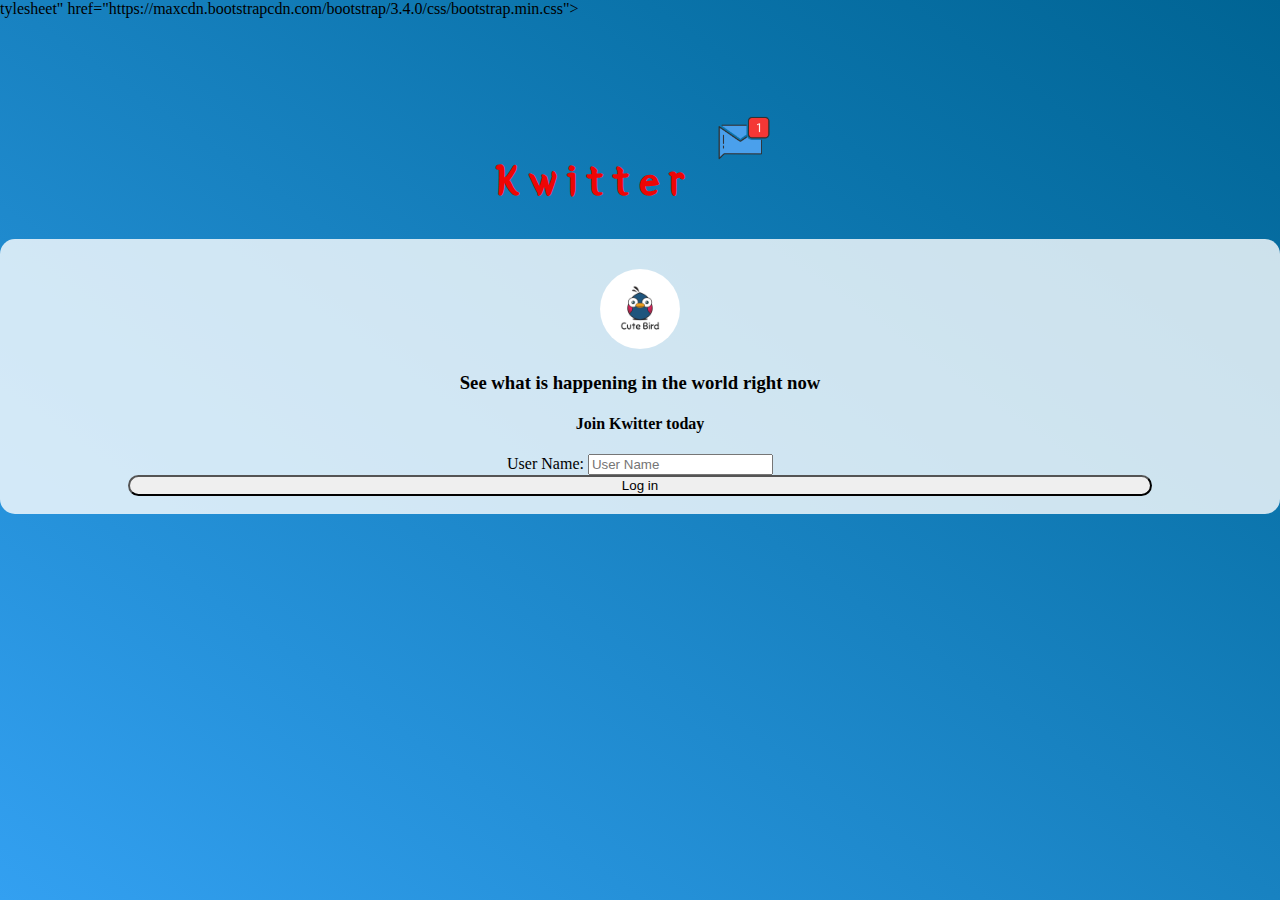
<file: index.html>
<!DOCTYPE html>
<html>
<head>
	<title>Kwitter</title>
<link href="https://fonts.googleapis.com/css?family=Yeon+Sung&display=swap" rel="stylesheet"><meta name="viewport" content="width=device-width, initial-scale=1">
tylesheet" href="https://maxcdn.bootstrapcdn.com/bootstrap/3.4.0/css/bootstrap.min.css">
<link rel="stylesheet"//ajax.googleapis.com/ajax/libs/jquery/3.4.1/jquery.min.js"></script>
<script src="https://maxcdn.bootstrapcdn.com/bootstrap/3.4.0/js/bootstrap.min.js"></script>

<link rel="stylesheet" type="text/css" href="style.css">
<script src="kwitter.js"></script>
</head>
<body>
<center>
	<h1 class="header">	
		Kwitter	<sup>
	<img src="m2.png">
	</sup>
</h1>
	<div class="col-lg-4 col-md-6 col-sm-6 col-xs-11 login_div">
	<img src="logo.png" class="logo">
		<h3 >See what is happening in the world right now</h3>
		<h4 >Join Kwitter today</h4>
		<div class="form-group">
		  <label >User Name:</label>
		  <input type="text" id="user_name" class="d=form-control" placeholder="User Name">

		</div>
		<button id="login_button" class="btn btn-primary" onclick="addUser()">Log in</button>
		<br><br>
	</div>
</center>
</body>
</html>
</file>
<file: style.css>
html, body
{
  height: 100%;
  margin: 0;
}

body
{
background-image: linear-gradient(to right top, #33a0f1, #2591d9, #1882c1, #0a73aa, #006494);
}

.header
{
	color: rgb(238, 5, 5);font-family: 'Yeon Sung';font-size: 45px;letter-spacing: 10px;margin-top: 80px;
}
.header img
{
	width: 80px;margin-left: -15px;
}

.login_div
{
	background: rgba(255,255,255,0.8);float: none;border-radius: 15px;
}

.logo
{
	width: 80px;margin-top: 30px;border-radius: 40px;
}

#login_button
{
	width: 80%;border-radius: 15px;
}

.room_name
{
	cursor: pointer;
	font-size: 20px;
}


#logout
{
	font-size: 20px; float: right;
}


#output
{
	padding: 10px; width:80%;background: rgba(255,255,255,0.8);border-radius: 15px;
}

.input_div_room_page
{
	width: 80%;
}

.input_div label
{
	color: white;font-size: 20px;
}


.input_div_message_page
{
	position: fixed;bottom: 0px;width: 100%;background: rgba(255,255,255,0.8);
}
.input_div_message_page label
{
	color: black;
}
.input_div_message_page #msg
{
	width: 80%;
}
.input_div_message_page button
{
	margin-top: 15px;
	width: 50%; 
}
.color_white
{
	color: white
}

.user_tick
{
	width:20px;
}
.message_h4
{
	padding-left:5px;color:grey;
}
</file>
